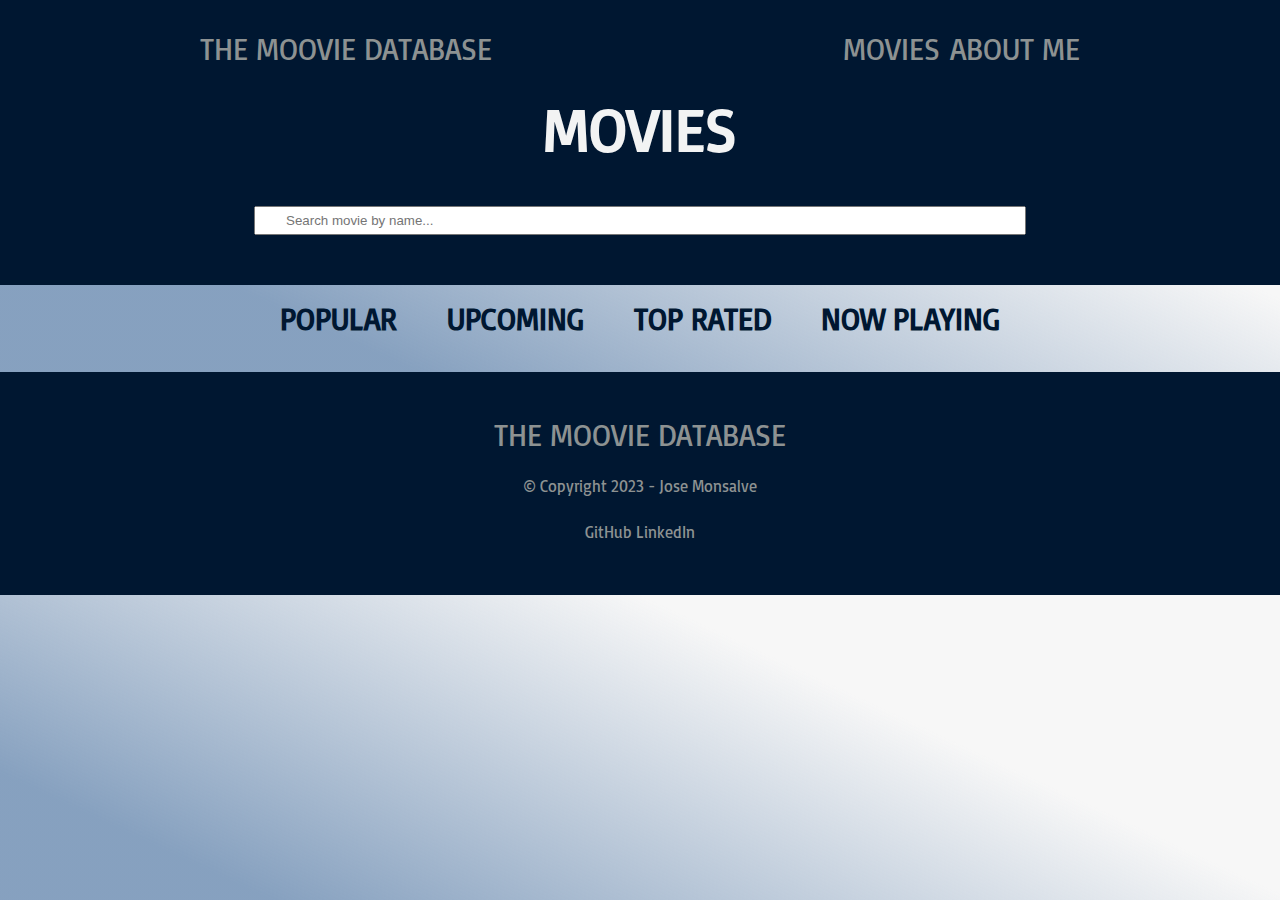
<file: index.html>
<!DOCTYPE html>
<html lang="en">
  <head>
    <meta charset="UTF-8" />
    <meta http-equiv="X-UA-Compatible" content="IE=edge" />
    <meta name="viewport" content="width=device-width, initial-scale=1.0" />
    <title>MOVIES</title>
    <link rel="stylesheet" href="styles/styles.css" />
    <link
      href="https://fonts.googleapis.com/css2?family=Basic&display=swap"
      rel="stylesheet"
    />
  </head>

  <body>

    <header class="header">
      <nav class="nav">
        <a class="nav__link nav__title" href="index.html">The Moovie Database</a>
        <div class="nav__menu">
          <a class="nav__link" href="#">movies</a>
          <a class="nav__link" href="aboutme.html">about me</a>
        </div> <!-- .nav__menu -->
      </nav>
      <h1 class="title">MOVIES</h1>
      <input class="search" type="text" placeholder="Search movie by name..." />
    </header>


    <main>

      <div class="classMovies">
        <h2 class="classMoviesOptions">Popular</h2>
        <h2 class="classMoviesOptions">Upcoming</h2>
        <h2 class="classMoviesOptions">Top rated</h2>
        <h2 class="classMoviesOptions">Now playing</h2>
      </div>

      <div class="main"></div>
    </main>

    <footer class="footer">
      <a class="nav__link" href="index.html">The Moovie Database</a>
      <p>© Copyright 2023 - Jose Monsalve</p>
      <div class="footer__social">
        <a class="nav__footer" href="https://github.com/jmonsalvet?tab=repositories">GitHub</a>
        <a class="nav__footer" href="https://www.linkedin.com/in/jose-manuel-monsalve-tellez/">LinkedIn</a>
      </div>
    </footer>

    <script src="scripts/scripts.js"></script>
  </body>
</html>
</file>
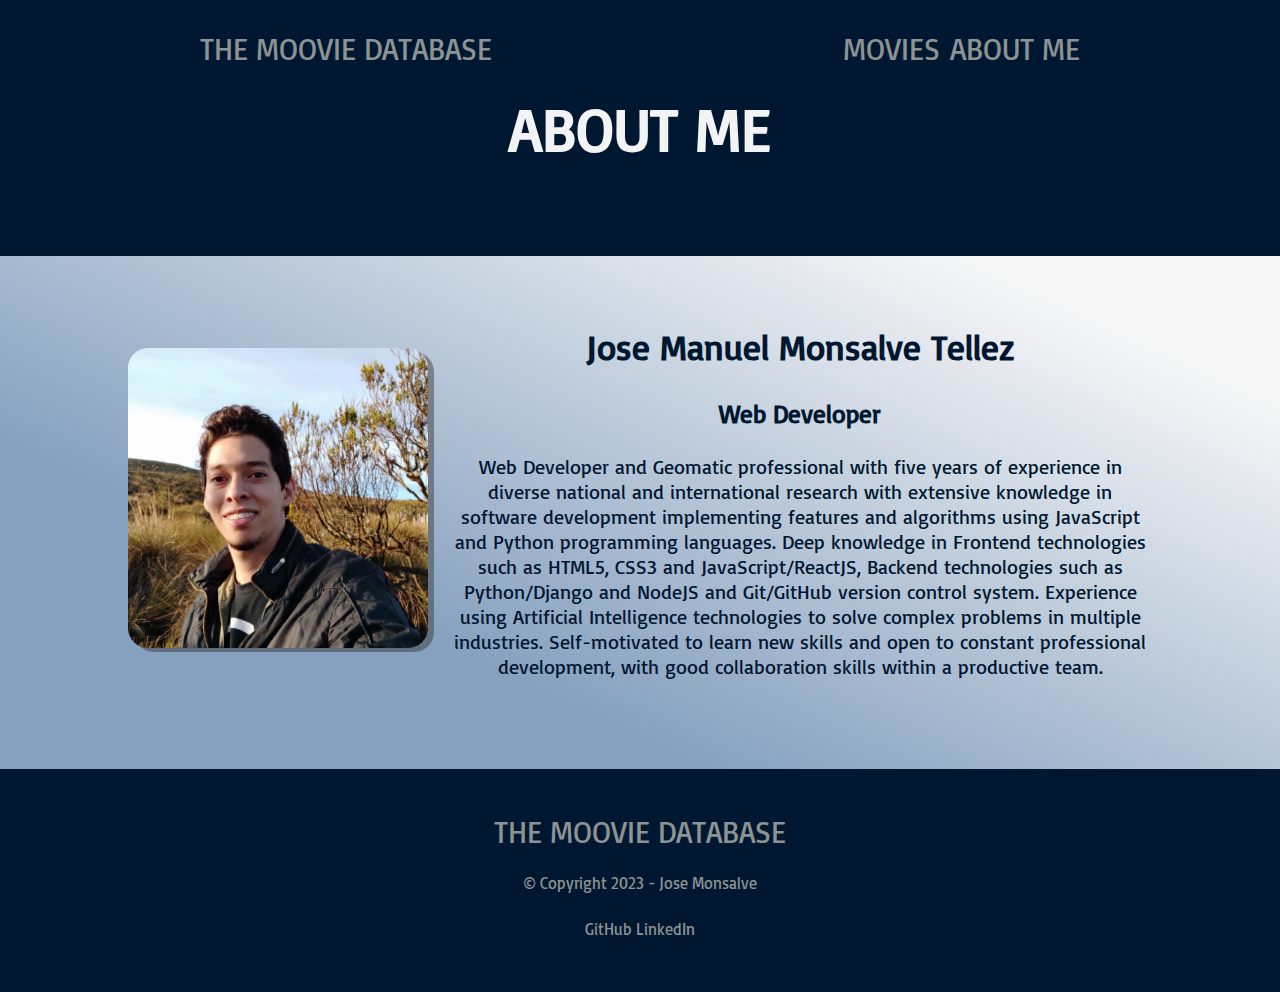
<file: aboutme.html>
<!DOCTYPE html>
<html lang="en">
  <head>
    <meta charset="UTF-8" />
    <meta http-equiv="X-UA-Compatible" content="IE=edge" />
    <meta name="viewport" content="width=device-width, initial-scale=1.0" />
    <title>MOVIES</title>
    <link rel="stylesheet" href="styles/styles.css" />
    <link
      href="https://fonts.googleapis.com/css2?family=Basic&display=swap"
      rel="stylesheet"
    />
  </head>

  <body>

    <header class="header">
      <nav class="nav">
        <a class="nav__link nav__title" href="index.html">The Moovie Database</a>
        <div class="nav__menu">
          <a class="nav__link" href="index.html">movies</a>
          <a class="nav__link" href="aboutme.html">about me</a>
        </div> <!-- .nav__menu -->
      </nav>
      <h1 class="title">ABOUT ME</h1>
    </header>


    <main>

      
      <div class="about">
        <img class="aboutImage" src="img/FotoJM.jpg">
        <div>
          <h2 class="aboutName">Jose Manuel Monsalve Tellez</h2>
          <h3 class="aboutProfession">Web Developer</h3>
          <p class="aboutText">Web Developer and Geomatic professional with five years of experience in diverse national and international research with extensive knowledge in software development implementing features and algorithms using JavaScript and Python programming languages. Deep knowledge in Frontend technologies such as HTML5, CSS3 and JavaScript/ReactJS, Backend technologies such as Python/Django and NodeJS and Git/GitHub version control system. Experience using Artificial Intelligence technologies to solve complex problems in multiple industries. Self-motivated to learn new skills and open to constant professional development, with good collaboration skills within a productive team.</p>
        </div>
        
      </div>

    </main>

    <footer class="footer">
      <a class="nav__link" href="index.html">The Moovie Database</a>
      <p>© Copyright 2023 - Jose Monsalve</p>
      <div class="footer__social">
        <a class="nav__footer" href="https://github.com/jmonsalvet?tab=repositories">GitHub</a>
        <a class="nav__footer" href="https://www.linkedin.com/in/jose-manuel-monsalve-tellez/">LinkedIn</a>
      </div>
    </footer>
  </body>
</html>
</file>
<file: styles/styles.css>
:root{
    --grisClaro:    #F2F3F3;
    --colorSecundario:   #001731;
    --colorTexto:   #8d9292;
}

body{
    margin: 0;
    font-family: 'Basic', sans-serif;
    background: linear-gradient(25deg, rgba(3,58,122,0.4766281512605042) 35%, rgba(247,247,247,1) 75%);
    text-align: center;
}


/** HEADER **/

.header{
    background-color: var(--colorSecundario);
    color: var(--grisClaro);
    text-align: center;
    padding: 50px;
}

.nav{
    background-color: var(--colorSecundario);
    text-align: center;
    position: fixed;
    padding: 10px;
    top:0;
    right:0;
    left: 0;  
}

@media (min-width: 780px) {
    .nav{
        display: flex;
        justify-content: space-between;
        padding: 30px 200px;
    }
}

.nav__menu{
    padding: 10px;
}

@media (min-width: 780px) {
    .nav__menu{
        padding: 0;
        display: flex;
        gap: 10px;
    }
}

.nav__link{
    font-size: 20px;
    text-transform: uppercase;
    text-decoration: none;
    color: var(--colorTexto);
    transition: 0.3s;
}

.nav__link:hover{
    color: white;
}

@media (min-width: 780px) {
    .nav__link{
        font-size: 30px;
    }
}

.title{
    font-size: 60px;
}

.search{
    padding: 5px 30px;
    width: 60%;
    margin: 0 auto;
}


/**  MAIN CONTENT **/

.classMovies{
    
    justify-content: center;
    flex-direction: column;
    margin: 10px 0 30px;
}

@media (min-width: 780px) {
    .classMovies{
        display: flex;
        gap: 40px;
        flex-direction: row;
    }
}

.classMoviesOptions{
    font-size: 20px;
    margin: 5px;
    color: var(--colorSecundario);
    cursor: pointer;
    text-transform: uppercase;
}

@media (min-width: 780px) {
    .classMoviesOptions{
        font-size: 30px;
    }
}

.classMoviesOptions:hover{
    color: #104179;
}

.movies{
    width: 80%;
    margin: 0 auto;
    display: flex;
    flex-wrap: wrap;
    justify-content: center;
    column-gap: 20px;
}

.movieTitle{
    height: 40px;
    font-weight: 300;
}

.movieCard{
    width: 250px;
    margin-bottom: 20px;
}

.movieCard:hover{
    border-radius: 10px;
    cursor: pointer;
    box-shadow: 6px 4px #3a3a3a7e;
    border-top: 1px solid #00173146;
    border-left: 1px solid #00173146;
    border-bottom: 2px solid #000000b4;
    border-right: 2px solid #000000b4;
    transition: 0.2s;
}

.movieImage{
    width: 90%;
    transition: all 0.5s;
}

.ranking{
    font-weight: 200;
    margin:0;
}


/** FOOTER CONTENT **/

.footer{
    text-align: center;
    padding: 3rem;
    background-color: var(--colorSecundario);
    color: var(--colorTexto);
    line-height: 30px;
}

.footer__social{
    display: block;
}

.nav__footer{
    text-decoration: none;
    color: var(--colorTexto);
    transition: 0.3s;
}

.nav__footer:hover{
    color: white;
}


/** ABOUT ME **/


.about{
    gap: 20px;
    width: 80%;
    margin: 40px auto 70px;
    
}

@media (min-width: 780px) {
    .about{
        display: flex;
        align-items: center;
    }
}


.aboutImage{
    width: 300px;
    border-radius: 20px;
    box-shadow: 6px 4px #3a3a3a7e;
}

.aboutName{
    color: var(--colorSecundario);
    font-size: 35px;
}

.aboutProfession{
    color: var(--colorSecundario);
    font-size: 25px;
}

.aboutText{
    color: var(--colorSecundario);
    font-size: 20px;
}
</file>
